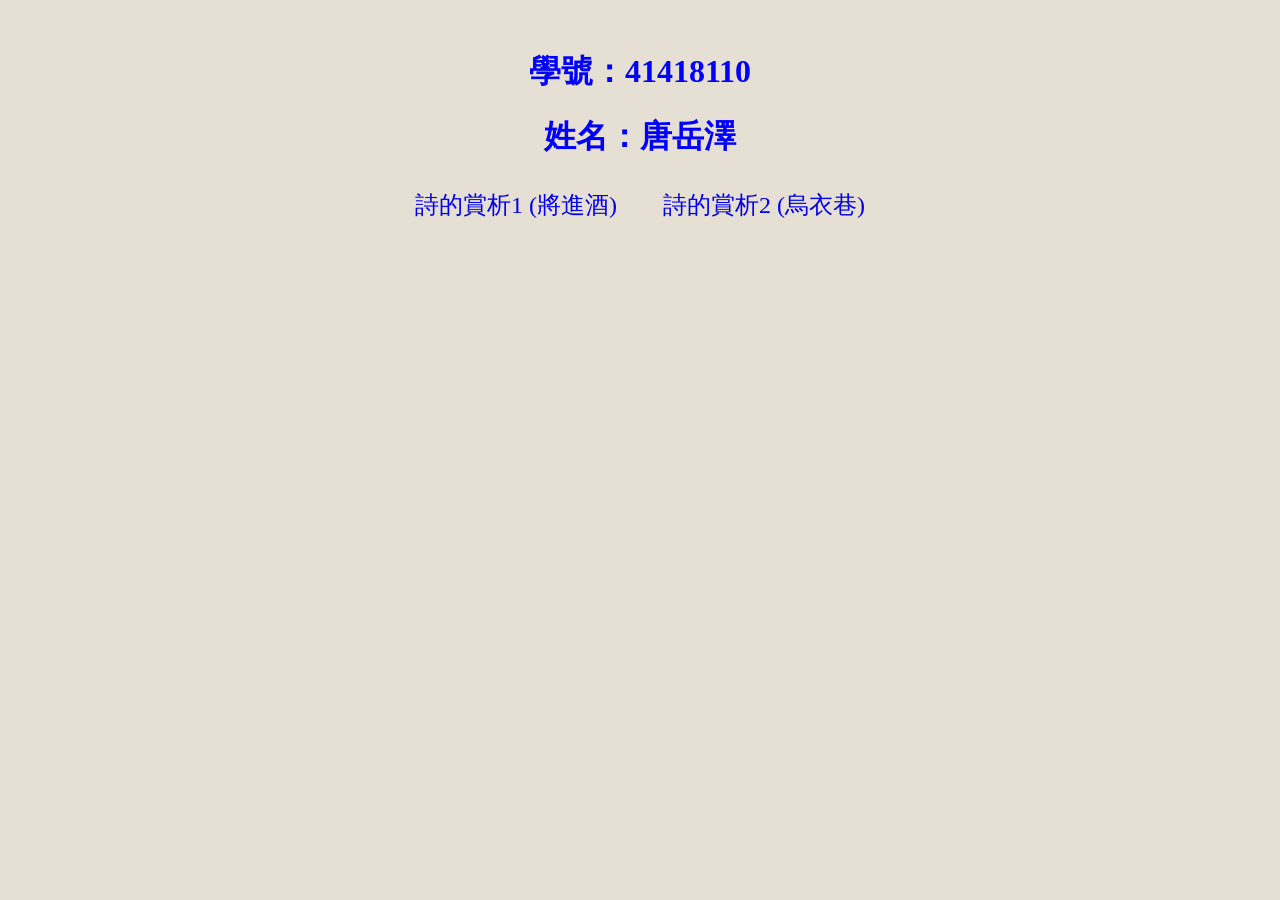
<file: index.html>
<!DOCTYPE html>
<html lang="zh-Hant">
<head>
    <meta charset="UTF-8">
    <title>個人網頁</title>
        <style>
        body {
            background-color: #E6DFD3; 
        }

        .profile {
            color: blue;
            text-align: center;
            margin-top: 50px;
        }
        .links {
            text-align: center;
            margin-top: 30px;
            font-size: 18pt;
        }
        .links a {
            margin: 0 20px;
            text-decoration: none;
        }
    </style>
</head>
<body>
    <div class="profile">
        <h1>學號：41418110</h1>
        <h1>姓名：唐岳澤</h1>
    </div>
    <div class="links">
        <a href="poem1.html" target="_blank">詩的賞析1 (將進酒)</a>
        <a href="poem2.html" target="_blank">詩的賞析2 (烏衣巷)</a>
    </div>
</body>
</html>
</file>
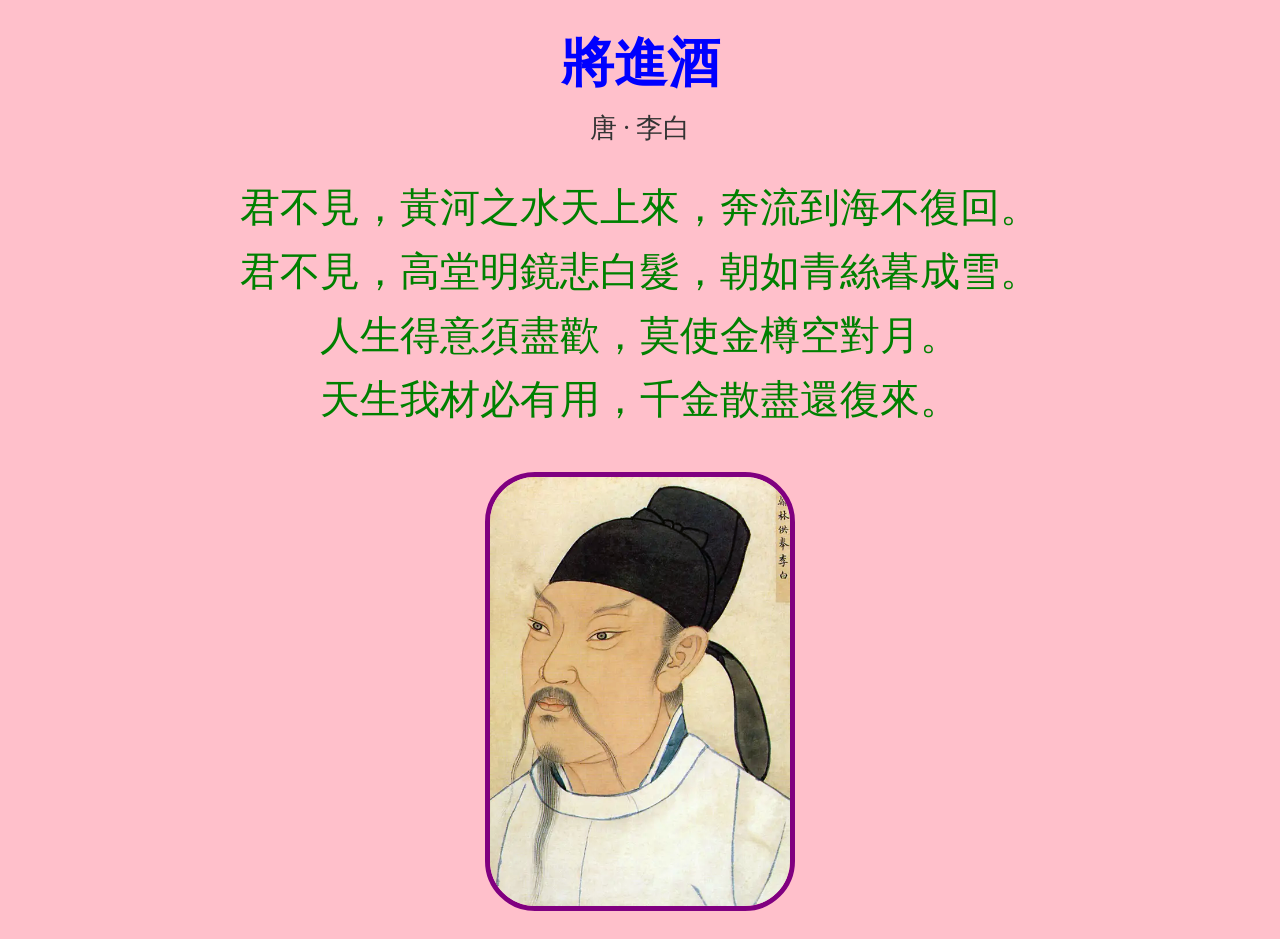
<file: poem1.html>
<!DOCTYPE html>
<html lang="zh-Hant">
<head>
    <meta charset="UTF-8">
    <title>詩的賞析1 - 將進酒</title>
    <style>
        /* *1 整頁背景設為粉紅色 */
        body {
            background-color: pink;
            text-align: center;
            padding: 20px;
        }
        /* *2 詩的標題設為：藍色、40點字 */
        .poem-title {
            color: blue;
            font-size: 40pt;
            font-weight: bold;
            margin-bottom: 10px;
        }
        .poem-author {
            font-size: 20pt;
            color: #333;
            margin-bottom: 30px;
        }
        /* *2 詩的內容設為：綠色、30點字 */
        .poem-content {
            color: green;
            font-size: 30pt;
            line-height: 1.6;
            margin-bottom: 40px;
        }
        /* *3 頁面中央放1幅畫像圖（寬度300px），深紫色圖框線(5px)、四周做成圓角（半徑50px） */
        .portrait {
            width: 300px;
            height: auto;
            border: 5px solid purple;
            border-radius: 50px;
            display: block;
            margin: 0 auto;
        }
    </style>
</head>
<body>
    <div class="poem-title">將進酒</div>
    <div class="poem-author">唐 · 李白</div>
    <div class="poem-content">
        君不見，黃河之水天上來，奔流到海不復回。<br>
        君不見，高堂明鏡悲白髮，朝如青絲暮成雪。<br>
        人生得意須盡歡，莫使金樽空對月。<br>
        天生我材必有用，千金散盡還復來。
    </div>
	<img class="portrait" src="libai.jpg" alt="李白畫像">
</body>
</html>
</file>
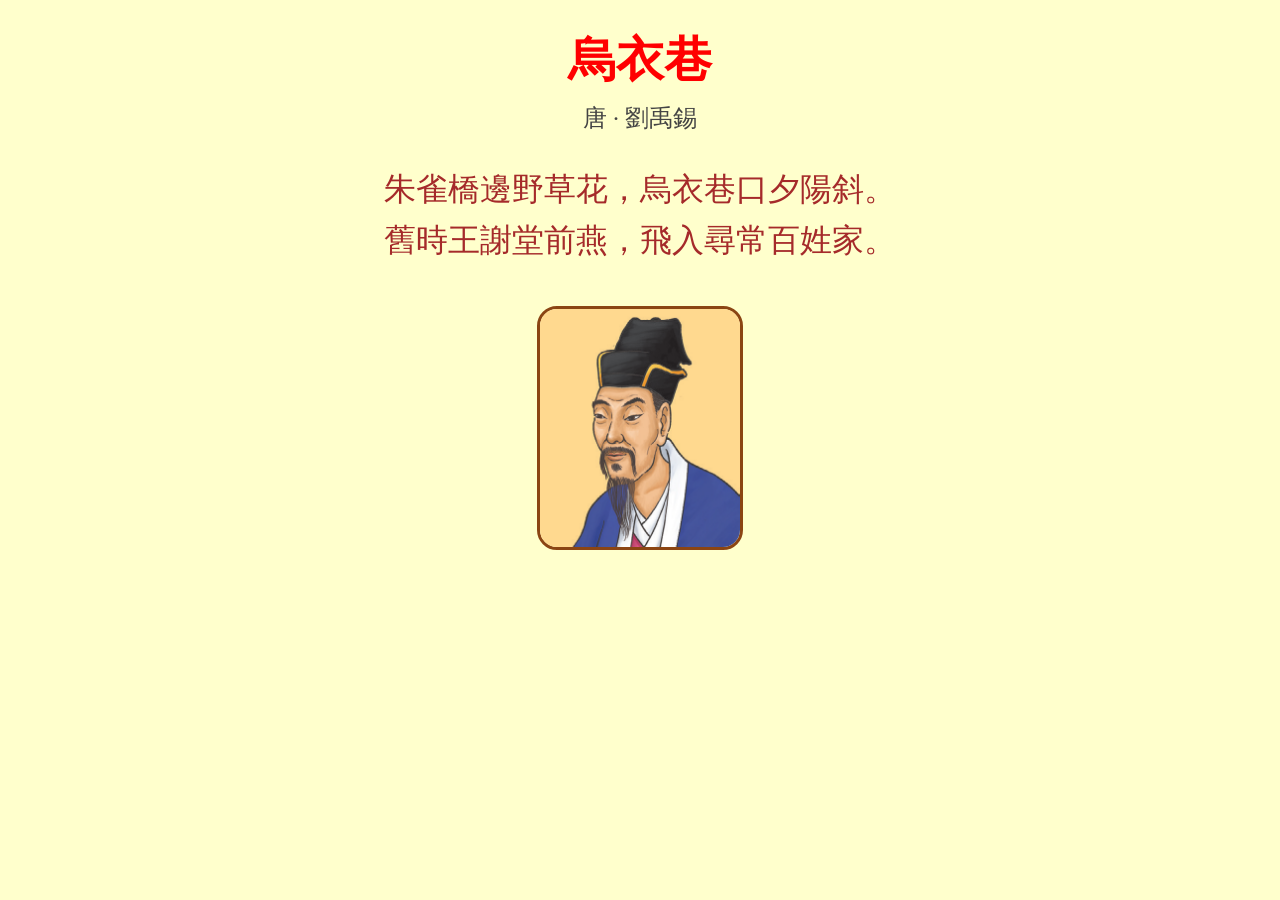
<file: poem2.html>
<!DOCTYPE html>
<html lang="zh-Hant">
<head>
    <meta charset="UTF-8">
    <title>詩的賞析2 - 烏衣巷</title>
    <link rel="stylesheet" href="style.css">
</head>
<body>

    <div class="poem-title">烏衣巷</div>
    <div class="poem-author">唐 · 劉禹錫</div>
    
    <div class="poem-content">
        朱雀橋邊野草花，烏衣巷口夕陽斜。<br>
        舊時王謝堂前燕，飛入尋常百姓家。
    </div>

    <img class="portrait" src="liuyuxi.jpg" alt="劉禹錫畫像">

</body>
</html>
</file>
<file: style.css>
body {
    background-color: #FFFFCC; 
    text-align: center;
    padding: 20px;
}

.poem-title {
    color: red;
    font-size: 36pt;
    font-weight: bold;
    margin-bottom: 10px;
}

.poem-author {
    font-size: 18pt;
    color: #444;
    margin-bottom: 30px;
}

.poem-content {
    color: brown;
    font-size: 24pt;
    line-height: 1.6;
    margin-bottom: 40px;
}

.portrait {
    width: 200px;
    height: auto;
    border: 3px solid saddlebrown;
    border-radius: 20px;
    display: block;
    margin: 0 auto;
}
</file>
